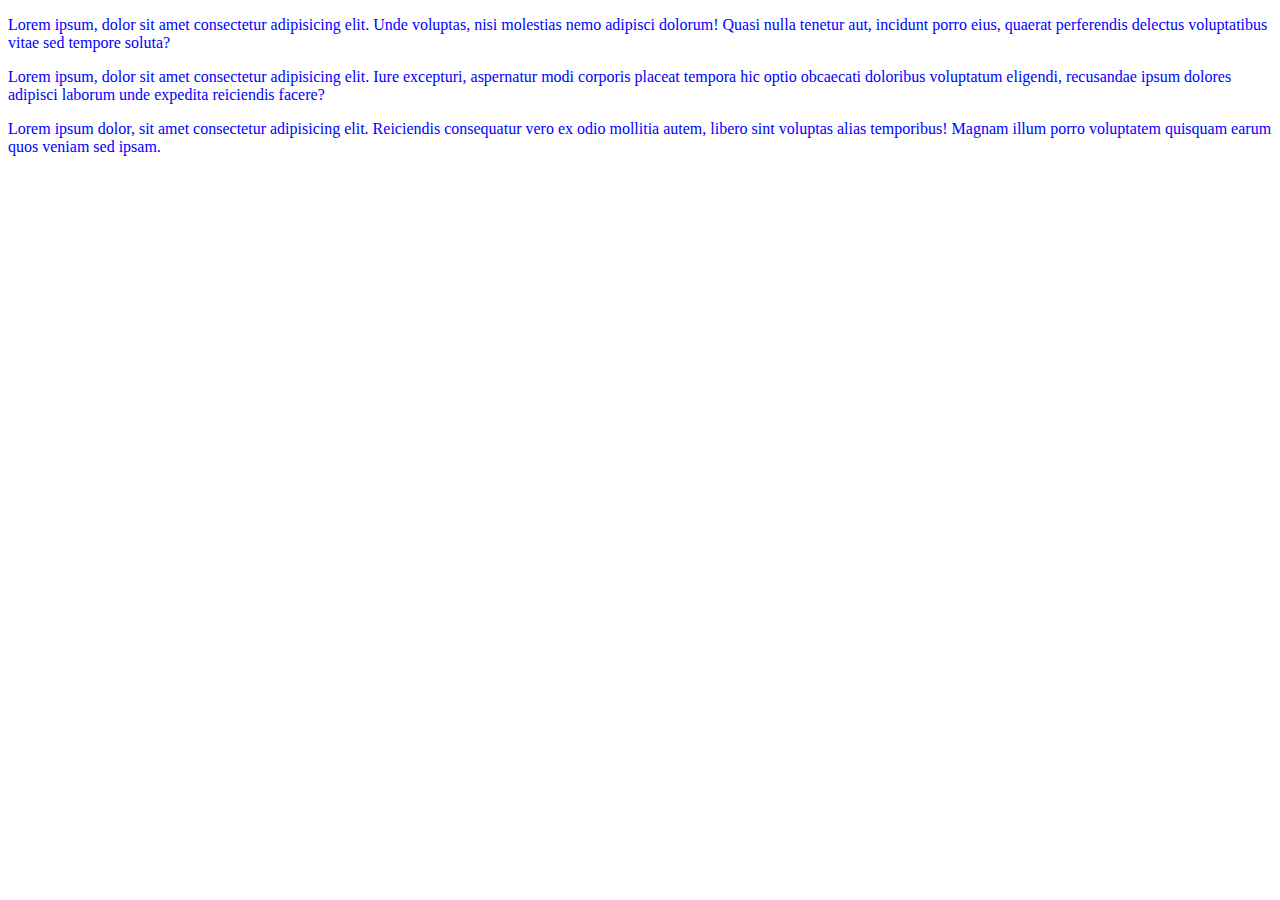
<file: index.html>
<!DOCTYPE html>
<html lang="en">
<head>
    <meta charset="UTF-8">
    <meta name="viewport" content="width=device-width, initial-scale=1.0">
    <title>Color in Paeragraphs</title>

    <style>
        p{
            color:blue;
        }
    </style>
</head>
<body>
    <p>
        Lorem ipsum, dolor sit amet consectetur adipisicing elit. Unde voluptas, nisi molestias nemo adipisci dolorum! Quasi nulla tenetur aut, incidunt porro eius, quaerat perferendis delectus voluptatibus vitae sed tempore soluta?
    </p>

    <p>
        Lorem ipsum, dolor sit amet consectetur adipisicing elit. Iure excepturi, aspernatur modi corporis placeat tempora hic optio obcaecati doloribus voluptatum eligendi, recusandae ipsum dolores adipisci laborum unde expedita reiciendis facere?    
    </p>

    <p>
        Lorem ipsum dolor, sit amet consectetur adipisicing elit. Reiciendis consequatur vero ex odio mollitia autem, libero sint voluptas alias temporibus! Magnam illum porro voluptatem quisquam earum quos veniam sed ipsam.
    </p>
</body>
</html>
</file>
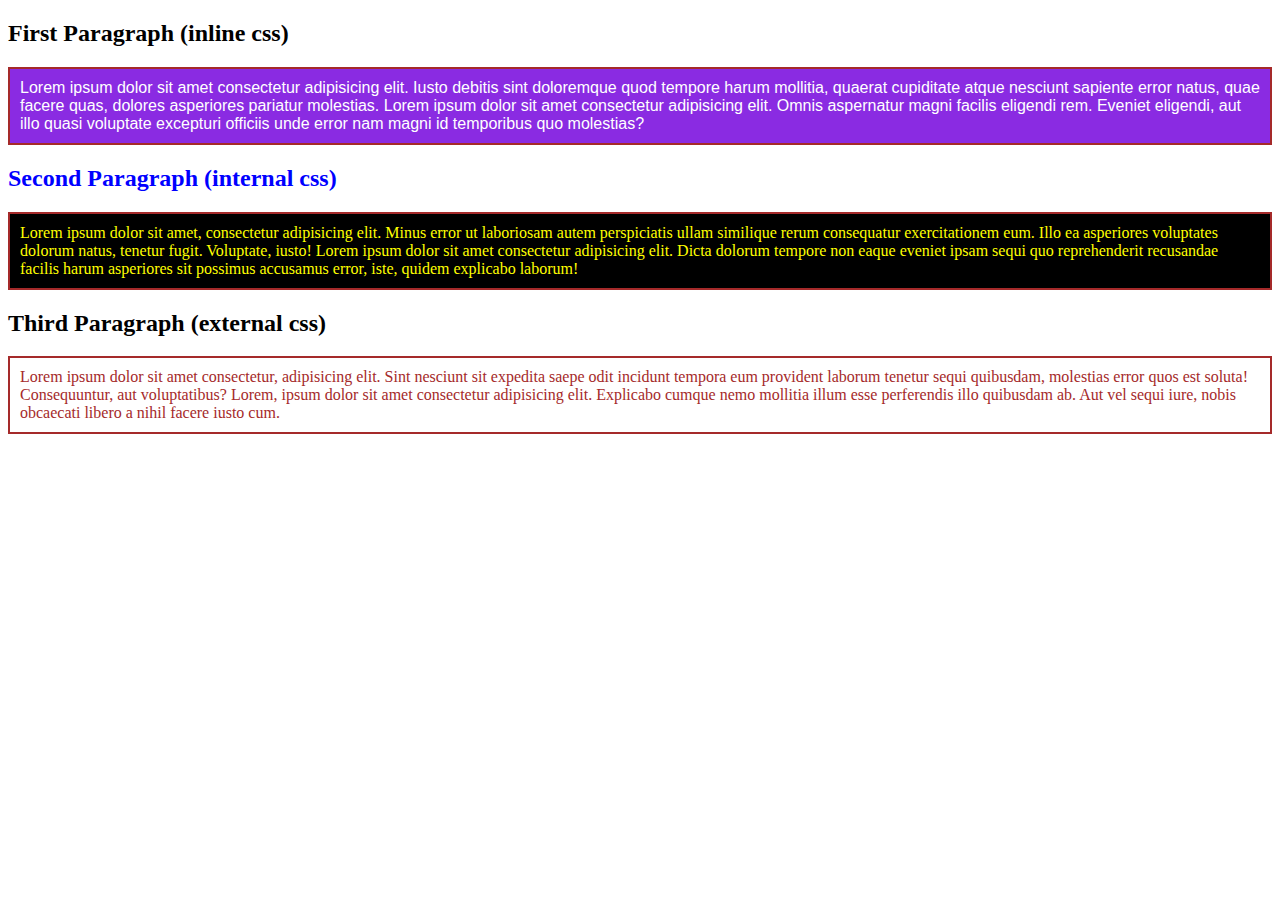
<file: PT-1/index.html>
<!DOCTYPE html>
<html lang="en">
<head>
    <meta charset="UTF-8">
    <meta name="viewport" content="width=device-width, initial-scale=1.0">
    <title>Three CSS Styles</title>

    <link rel="stylesheet" href="css/style.css">

    <style>
        .internal{
            color: yellow;
            background-color: black;
        }

        .pera{
            color:blue;
        }
    </style>
</head>
<body>
    <h2 class="first">First Paragraph (inline css)</h2>
    <p style="color: white; background-color: blueviolet; font-family: 'Lucida Sans', 'Lucida Sans Regular', 'Lucida Grande', 'Lucida Sans Unicode', Geneva, Verdana, sans-serif;">

            Lorem ipsum dolor sit amet consectetur adipisicing elit. Iusto debitis sint doloremque quod tempore harum mollitia, quaerat cupiditate atque nesciunt sapiente error natus, quae facere quas, dolores asperiores pariatur molestias.
            Lorem ipsum dolor sit amet consectetur adipisicing elit. Omnis aspernatur magni facilis eligendi rem. Eveniet eligendi, aut illo quasi voluptate excepturi officiis unde error nam magni id temporibus quo molestias?
    </p>

    <div class="pera">
        <h2 class="second">Second Paragraph (internal css)</h2>
        <p class="internal">
            
            Lorem ipsum dolor sit amet, consectetur adipisicing elit. Minus error ut laboriosam autem perspiciatis ullam similique rerum consequatur exercitationem eum. Illo ea asperiores voluptates dolorum natus, tenetur fugit. Voluptate, iusto!
            Lorem ipsum dolor sit amet consectetur adipisicing elit. Dicta dolorum tempore non eaque eveniet ipsam sequi quo reprehenderit recusandae facilis harum asperiores sit possimus accusamus error, iste, quidem explicabo laborum!
        </p>
    </div>

    <h2 class="third">Third Paragraph (external css)</h2>
    <p class="external">
        Lorem ipsum dolor sit amet consectetur, adipisicing elit. Sint nesciunt sit expedita saepe odit incidunt tempora eum provident laborum tenetur sequi quibusdam, molestias error quos est soluta! Consequuntur, aut voluptatibus?
        Lorem, ipsum dolor sit amet consectetur adipisicing elit. Explicabo cumque nemo mollitia illum esse perferendis illo quibusdam ab. Aut vel sequi iure, nobis obcaecati libero a nihil facere iusto cum.
    </p>
</body>
</html>
</file>
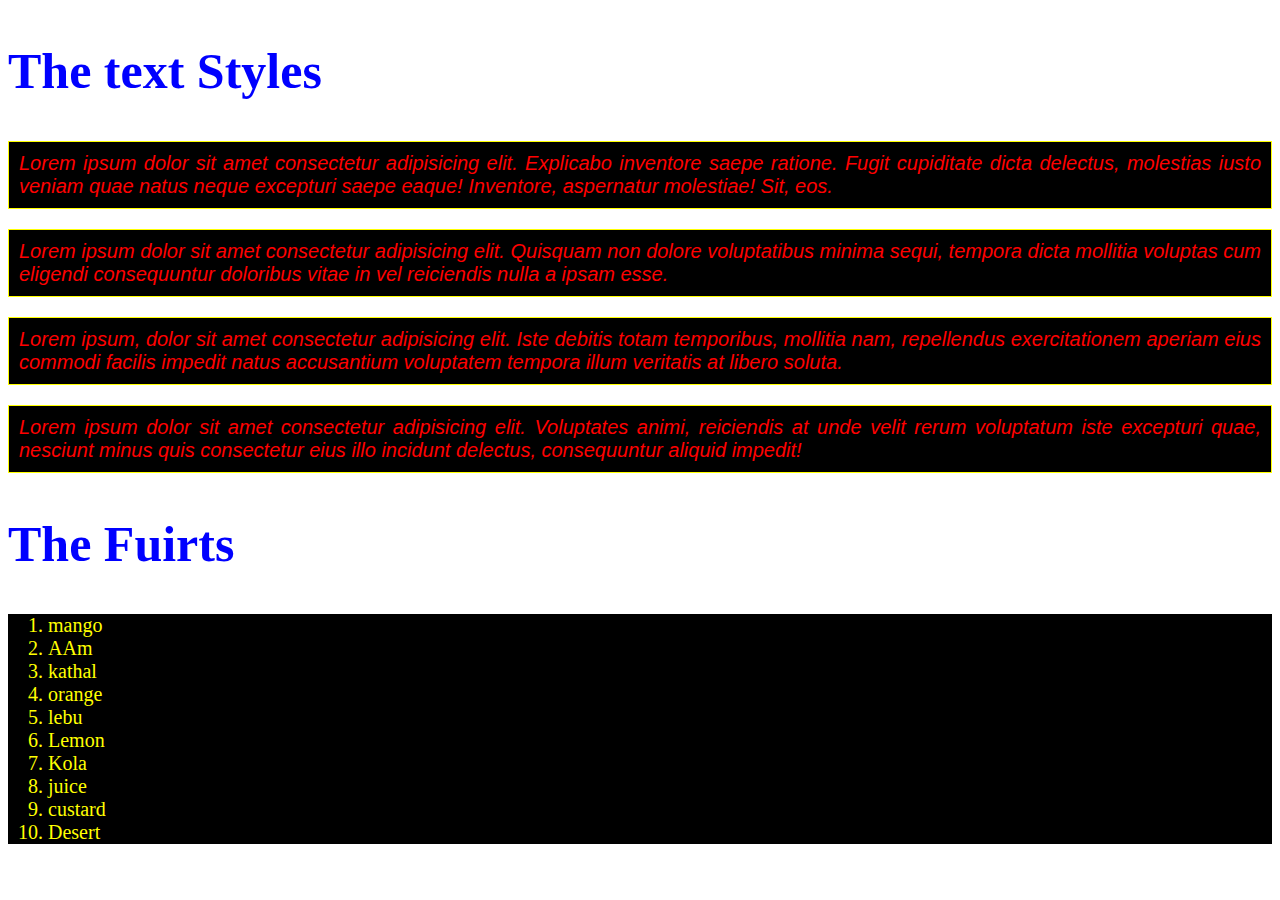
<file: PT-2/index.html>
<!DOCTYPE html>
<html lang="en">
<head>
    <meta charset="UTF-8">
    <meta name="viewport" content="width=device-width, initial-scale=1.0">

    <link rel="stylesheet" href="css/style.css">

    <title>Text styling challenge</title>
</head>
<body>
    <h2>The text Styles</h2>

    <p>
        Lorem ipsum dolor sit amet consectetur adipisicing elit. Explicabo inventore saepe ratione. Fugit cupiditate dicta delectus, molestias iusto veniam quae natus neque excepturi saepe eaque! Inventore, aspernatur molestiae! Sit, eos.
    </p>

    <p>
        Lorem ipsum dolor sit amet consectetur adipisicing elit. Quisquam non dolore voluptatibus minima sequi, tempora dicta mollitia voluptas cum eligendi consequuntur doloribus vitae in vel reiciendis nulla a ipsam esse.
    </p>

    <p>
        Lorem ipsum, dolor sit amet consectetur adipisicing elit. Iste debitis totam temporibus, mollitia nam, repellendus exercitationem aperiam eius commodi facilis impedit natus accusantium voluptatem tempora illum veritatis at libero soluta.
    </p>

    <p>
        Lorem ipsum dolor sit amet consectetur adipisicing elit. Voluptates animi, reiciendis at unde velit rerum voluptatum iste excepturi quae, nesciunt minus quis consectetur eius illo incidunt delectus, consequuntur aliquid impedit!
    </p>

    <h2>The Fuirts</h2>
    <ol>
        <li>mango</li>
        <li>AAm</li>
        <li>kathal</li>
        <li>orange</li>
        <li>lebu</li>
        <li>Lemon</li>
        <li>Kola</li>
        <li>juice</li>
        <li>custard</li>
        <li>Desert</li>
    </ol>
</body>
</html>
</file>
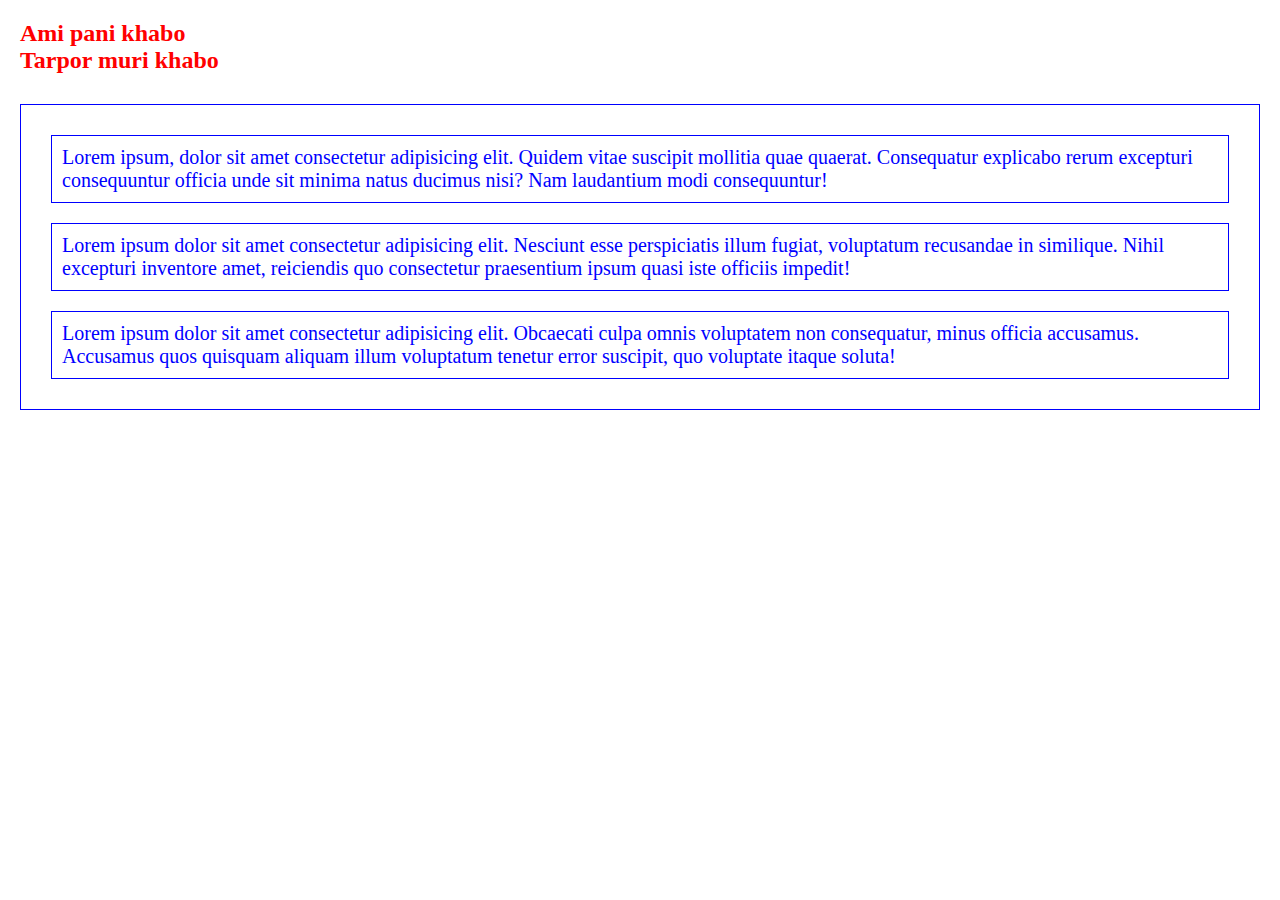
<file: PT-3/index.html>
<!DOCTYPE html>
<html lang="en">
<head>
    <meta charset="UTF-8">
    <meta name="viewport" content="width=device-width, initial-scale=1.0">
    
    <link rel="stylesheet" href="css/style.css">

    <title>Selector challenge</title>
</head>
<body>
    <div class="heading" id="muri">
        <h2>Ami pani khabo</h2>
        <h2>Tarpor muri khabo</h2>
    </div>

    <div class="paragraph">
        <p>
            Lorem ipsum, dolor sit amet consectetur adipisicing elit. Quidem vitae suscipit mollitia quae quaerat. Consequatur explicabo rerum excepturi consequuntur officia unde sit minima natus ducimus nisi? Nam laudantium modi consequuntur!
        </p>

        <p>
            Lorem ipsum dolor sit amet consectetur adipisicing elit. Nesciunt esse perspiciatis illum fugiat, voluptatum recusandae in similique. Nihil excepturi inventore amet, reiciendis quo consectetur praesentium ipsum quasi iste officiis impedit!
        </p>

        <p>
            Lorem ipsum dolor sit amet consectetur adipisicing elit. Obcaecati culpa omnis voluptatem non consequatur, minus officia accusamus. Accusamus quos quisquam aliquam illum voluptatum tenetur error suscipit, quo voluptate itaque soluta!
        </p>
    </div>
</body>
</html>
</file>
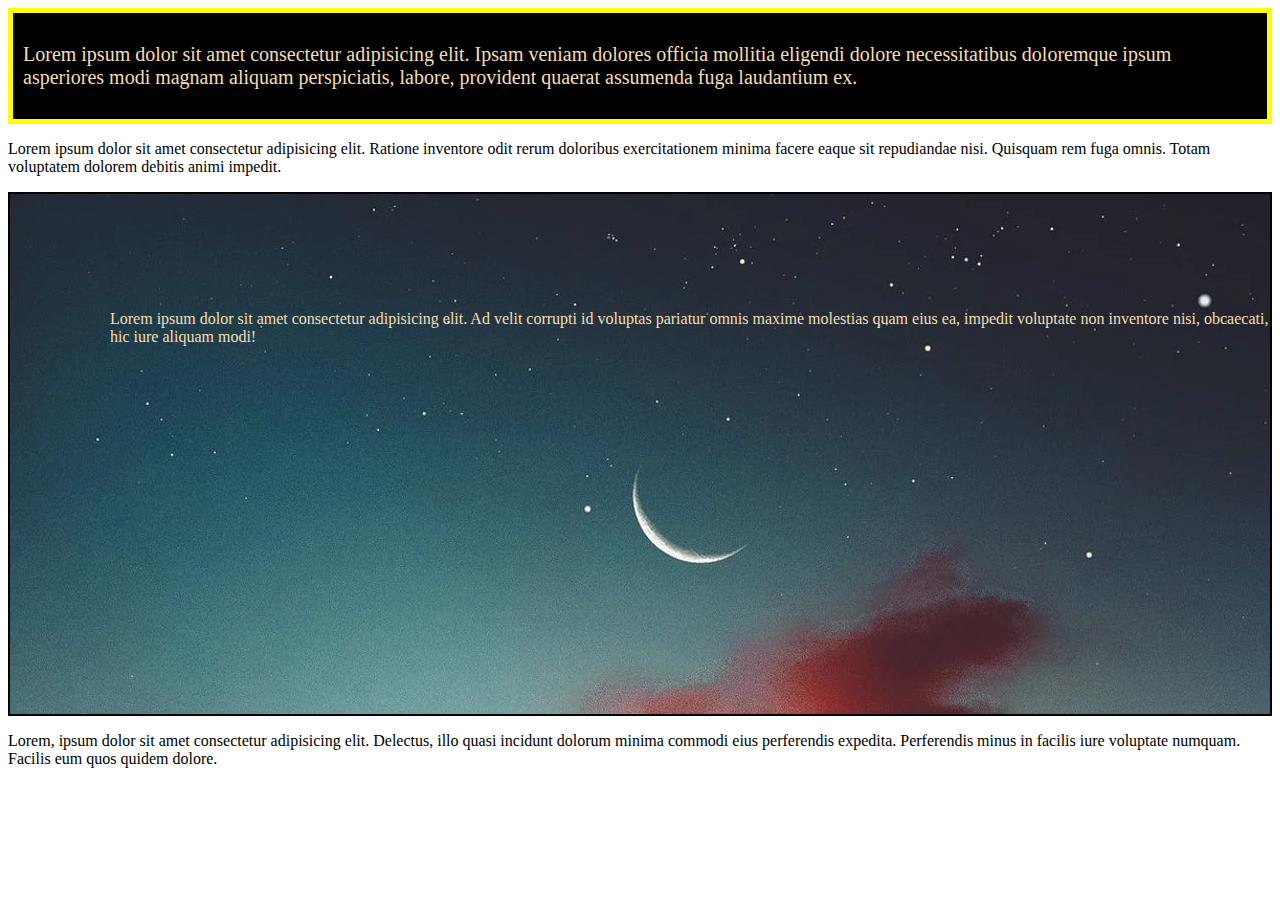
<file: PT-4/index.html>
<!DOCTYPE html>
<html lang="en">
<head>
    <meta charset="UTF-8">
    <meta name="viewport" content="width=device-width, initial-scale=1.0">
    <link rel="stylesheet" href="css/style.css">
    <title>Background styling challenge</title>
</head>
<body>
    <section class="tablet">
        <p>
            Lorem ipsum dolor sit amet consectetur adipisicing elit. Ipsam veniam dolores officia mollitia eligendi dolore necessitatibus doloremque ipsum asperiores modi magnam aliquam perspiciatis, labore, provident quaerat assumenda fuga laudantium ex.
        </p>
    </section>
        <p>
            Lorem ipsum dolor sit amet consectetur adipisicing elit. Ratione inventore odit rerum doloribus exercitationem minima facere eaque sit repudiandae nisi. Quisquam rem fuga omnis. Totam voluptatem dolorem debitis animi impedit.
        </p>
    <section class="maxpro">
        <p class="paragraph">
            Lorem ipsum dolor sit amet consectetur adipisicing elit. Ad velit corrupti id voluptas pariatur omnis maxime molestias quam eius ea, impedit voluptate non inventore nisi, obcaecati, hic iure aliquam modi!
        </p>
    </section>

    <section class="final">
        <p>
            Lorem, ipsum dolor sit amet consectetur adipisicing elit. Delectus, illo quasi incidunt dolorum minima commodi eius perferendis expedita. Perferendis minus in facilis iure voluptate numquam. Facilis eum quos quidem dolore.
        </p>
    </section>
</body>
</html>
</file>
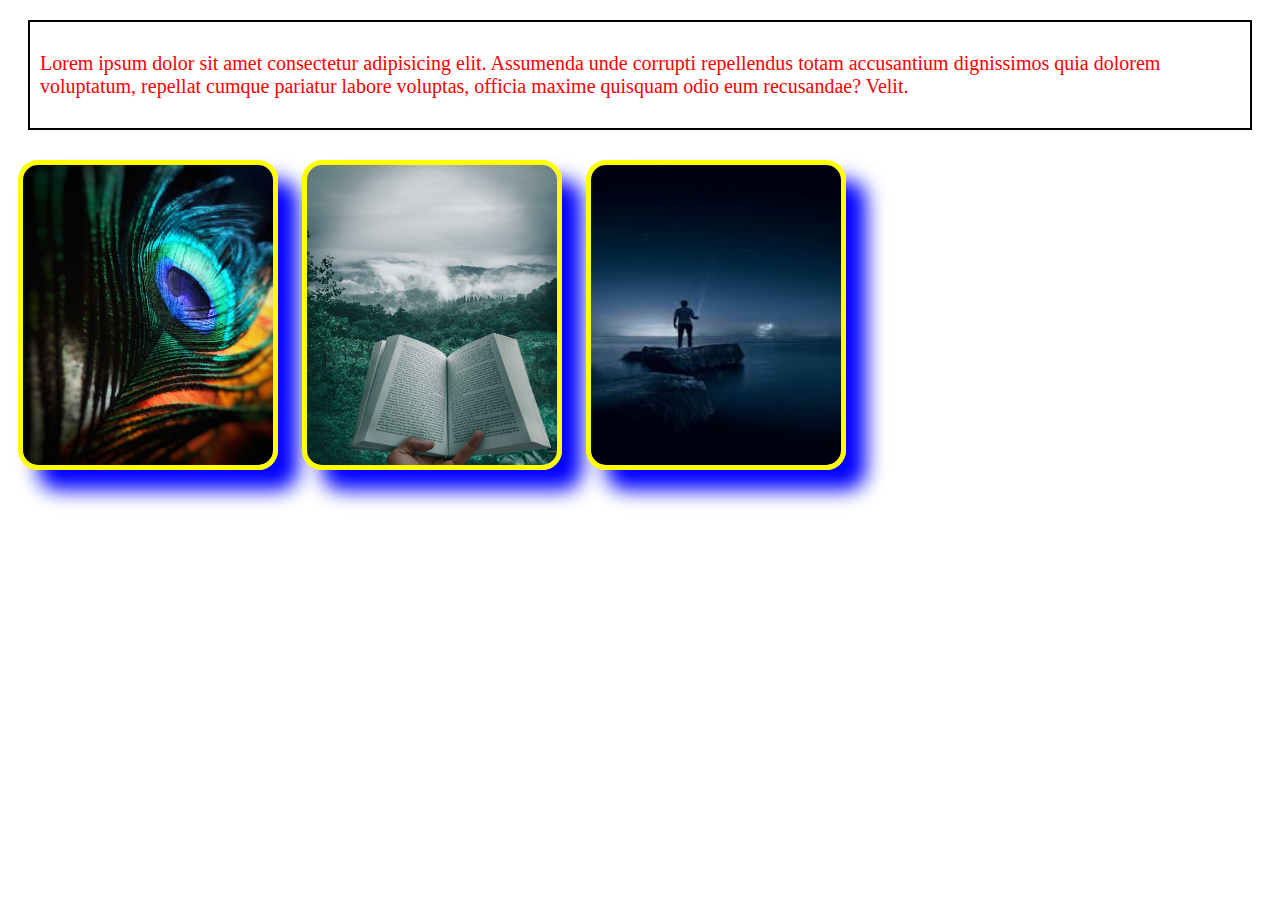
<file: PT-5/index.html>
<!DOCTYPE html>
<html lang="en">
<head>
    <meta charset="UTF-8">
    <meta name="viewport" content="width=device-width, initial-scale=1.0">
    <link rel="stylesheet" href="css/style.css">
    <title>Border Challenge</title>
</head>
<body>
    <div class="paragraph">
        <p>
            Lorem ipsum dolor sit amet consectetur adipisicing elit. Assumenda unde corrupti repellendus totam accusantium dignissimos quia dolorem voluptatum, repellat cumque pariatur labore voluptas, officia maxime quisquam odio eum recusandae? Velit.
        </p>
    </div>

    <div class="images">
        <img src="images/1.jpeg" alt="moyur">
        <img src="images/2.jfif" alt="book">
        <img src="images/3.jfif" alt="alone">
    </div>
</body>
</html>
</file>
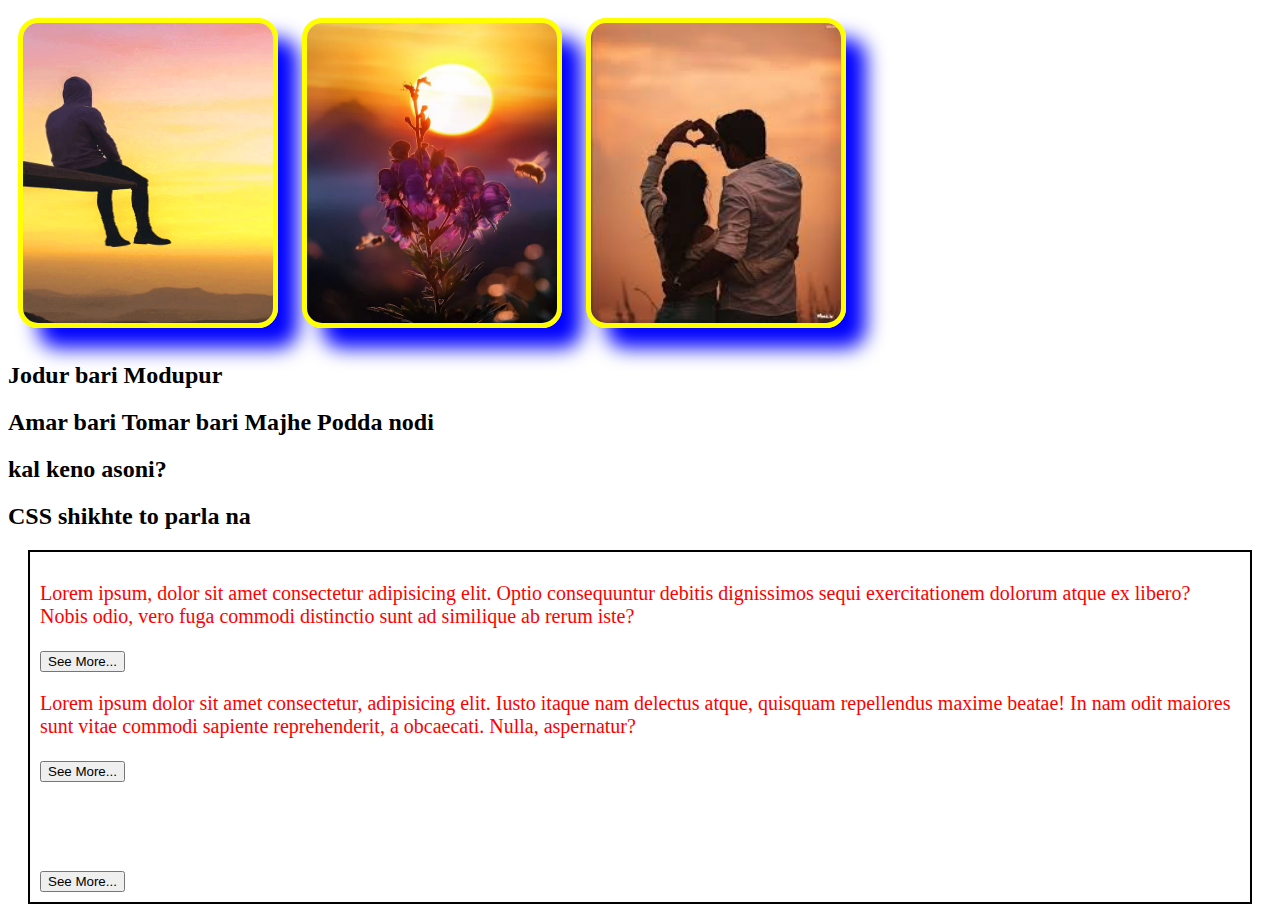
<file: PT-6/index.html>
<!DOCTYPE html>
<html lang="en">
<head>
    <meta charset="UTF-8">
    <meta name="viewport" content="width=device-width, initial-scale=1.0">
    <link rel="stylesheet" href="css/style.css">
    <title>Display Challenge</title>
</head>
<body>
    <section class="images">
        <img src="images/1.webp" alt="ami jhuli">
        <img src="images/2.webp" alt="sun with ful">
        <img src="images/3.jfif" alt="love birds">
    </section>

    <section class="headings">
        <h2>Jodur bari Modupur</h2>
        <h2>Amar bari Tomar bari Majhe Podda nodi</h2>
        <h2>kal keno asoni?</h2>
        <h2>CSS shikhte to parla na</h2>
    </section>

    <section class="paragraphs">
        <p class="none">
            Lorem ipsum, dolor sit amet consectetur adipisicing elit. Optio consequuntur debitis dignissimos sequi exercitationem dolorum atque ex libero? Nobis odio, vero fuga commodi distinctio sunt ad similique ab rerum iste?
        </p>
        <button>See More...</button>

        <p class="hidden">
            Lorem ipsum dolor sit amet consectetur, adipisicing elit. Iusto itaque nam delectus atque, quisquam repellendus maxime beatae! In nam odit maiores sunt vitae commodi sapiente reprehenderit, a obcaecati. Nulla, aspernatur?
        </p>
        <button>See More...</button>

        <p class="visibility">
            Lorem ipsum dolor sit amet consectetur adipisicing elit. Aliquam sequi magnam officia esse nemo porro et, incidunt asperiores dolores perferendis, impedit, fugiat consectetur earum qui doloribus vel eos expedita quis.
        </p>
        <button>See More...</button>
    </section>
</body>
</html>
</file>
<file: PT-2/css/style.css>
h2 {
    color: blue;
    font-size: 50px;
}

p {
    font-family: 'Gill Sans', 'Gill Sans MT', Calibri, 'Trebuchet MS', sans-serif;
    border: 1px solid yellow;
    padding: 10px;
    background-color: black;
    color: red;
    text-align: justify;
    font-style: italic;
}

* {
    font-size: 20px;
}

ol {
    text-decoration: none;
    color: yellow;
    background-color: black;
}
</file>
<file: PT-3/css/style.css>
* {
    margin: 0;
    padding: 0;
}

#muri {
    color: red;
    margin: 10px;
    padding: 10px;
}

.paragraph, p {
    color: blue;
    font-size: 20px;
    margin: 20px;
    padding: 10px;
    border: 1px solid;
}
</file>
<file: PT-4/css/style.css>
.tablet {
    font-size: 20px;
    color: wheat;
    background-color: black;
    border: 5px solid yellow;
    padding: 10px;
}

.maxpro {
    background-image: url("../images/1.webp");
    /* background-color: #931515; */
    border: 2px solid black;
    padding: 10px;
    background-repeat:no-repeat;
    /* height: max-content; */
    color: wheat;
    height: 500px;
    position: relative;
}

.paragraph {
    position: absolute;
    top: 100px;
    left: 100px;
}
</file>
<file: PT-5/css/style.css>
.paragraph {
    color: red;
    font-size: 20px;
    border: 2px solid black;
    margin: 20px;
    padding: 10px;
}

.images {
    /* display: inline; */
    
}

img {
    border: 5px solid yellow;
    margin: 10px;
    border-radius: 20px;
    box-shadow: 20px 20px 20px blue;
    display: inline;
    height: 300px;
    width: 250px;
}
</file>
<file: PT-6/css/style.css>
img {
    border: 5px solid yellow;
    margin: 10px;
    border-radius: 20px;
    box-shadow: 20px 20px 20px blue;
    display: inline;
    height: 300px;
    width: 250px;
}

.paragraphs {
    color: red;
    font-size: 20px;
    border: 2px solid black;
    margin: 20px;
    padding: 10px;
}

/* .none {
    display: none;
} */

.hidden {
    display: hidden;
}

.visibility {
    visibility: hidden;
}
</file>
<file: PT-1/css/style.css>
.external {
    color: brown;
}

p {
    border: 2px solid brown;
    padding: 10px;
}

.first, h2 {
    counter-reset: red;
}
</file>
